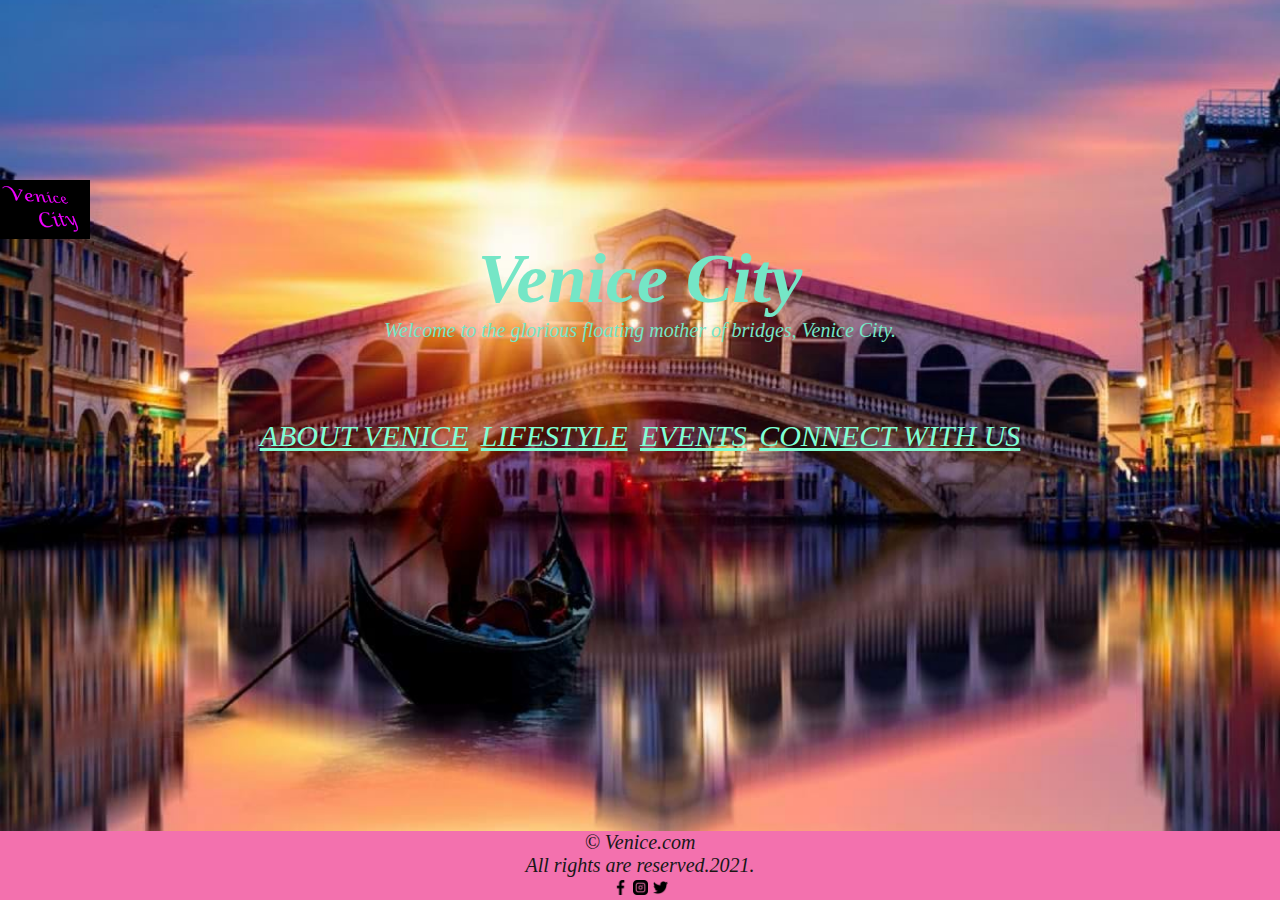
<file: index.html>
<!DOCTYPE html>
 <html>
   <head>
     <title>Venice City</title>
	   <meta charset = "UTF8">
    
         

 <link href="style.css" rel="stylesheet">
 </head>
   <body>
         <section id=banner>
            <div class="banner-text">
               <img src="venicecitylogo.png" alt="Venice City Logo" style="width: 7%; display: block; margin-top: left;">
                <h1>Venice City</h1>
               <p>
                 Welcome to the glorious floating mother of bridges, Venice City. 
              </p>
              <br>
              <div class="nav">
                <nav>
                   <ul>
                     <a href="about.html">ABOUT VENICE</a>
                     <a href="lifestyle.html">LIFESTYLE</a> 
                     <a href="events.html">EVENTS</a>
                     <a href="contacts.html">CONNECT WITH US</a> 
                   </ul>
                </nav>
             </div>
       <div class="footer">
           &copy; Venice.com
           <br>
           All rights are reserved.2021.
           <br>
           <img src="facebook.png" alt="facebook logo" width="15">
           <img src="instagram (1).png" alt="instagram logo" width="15">
           <img src="twitter.png" alt="twitter logo" width="15">
       </div>
   </body>
 </html>
</file>
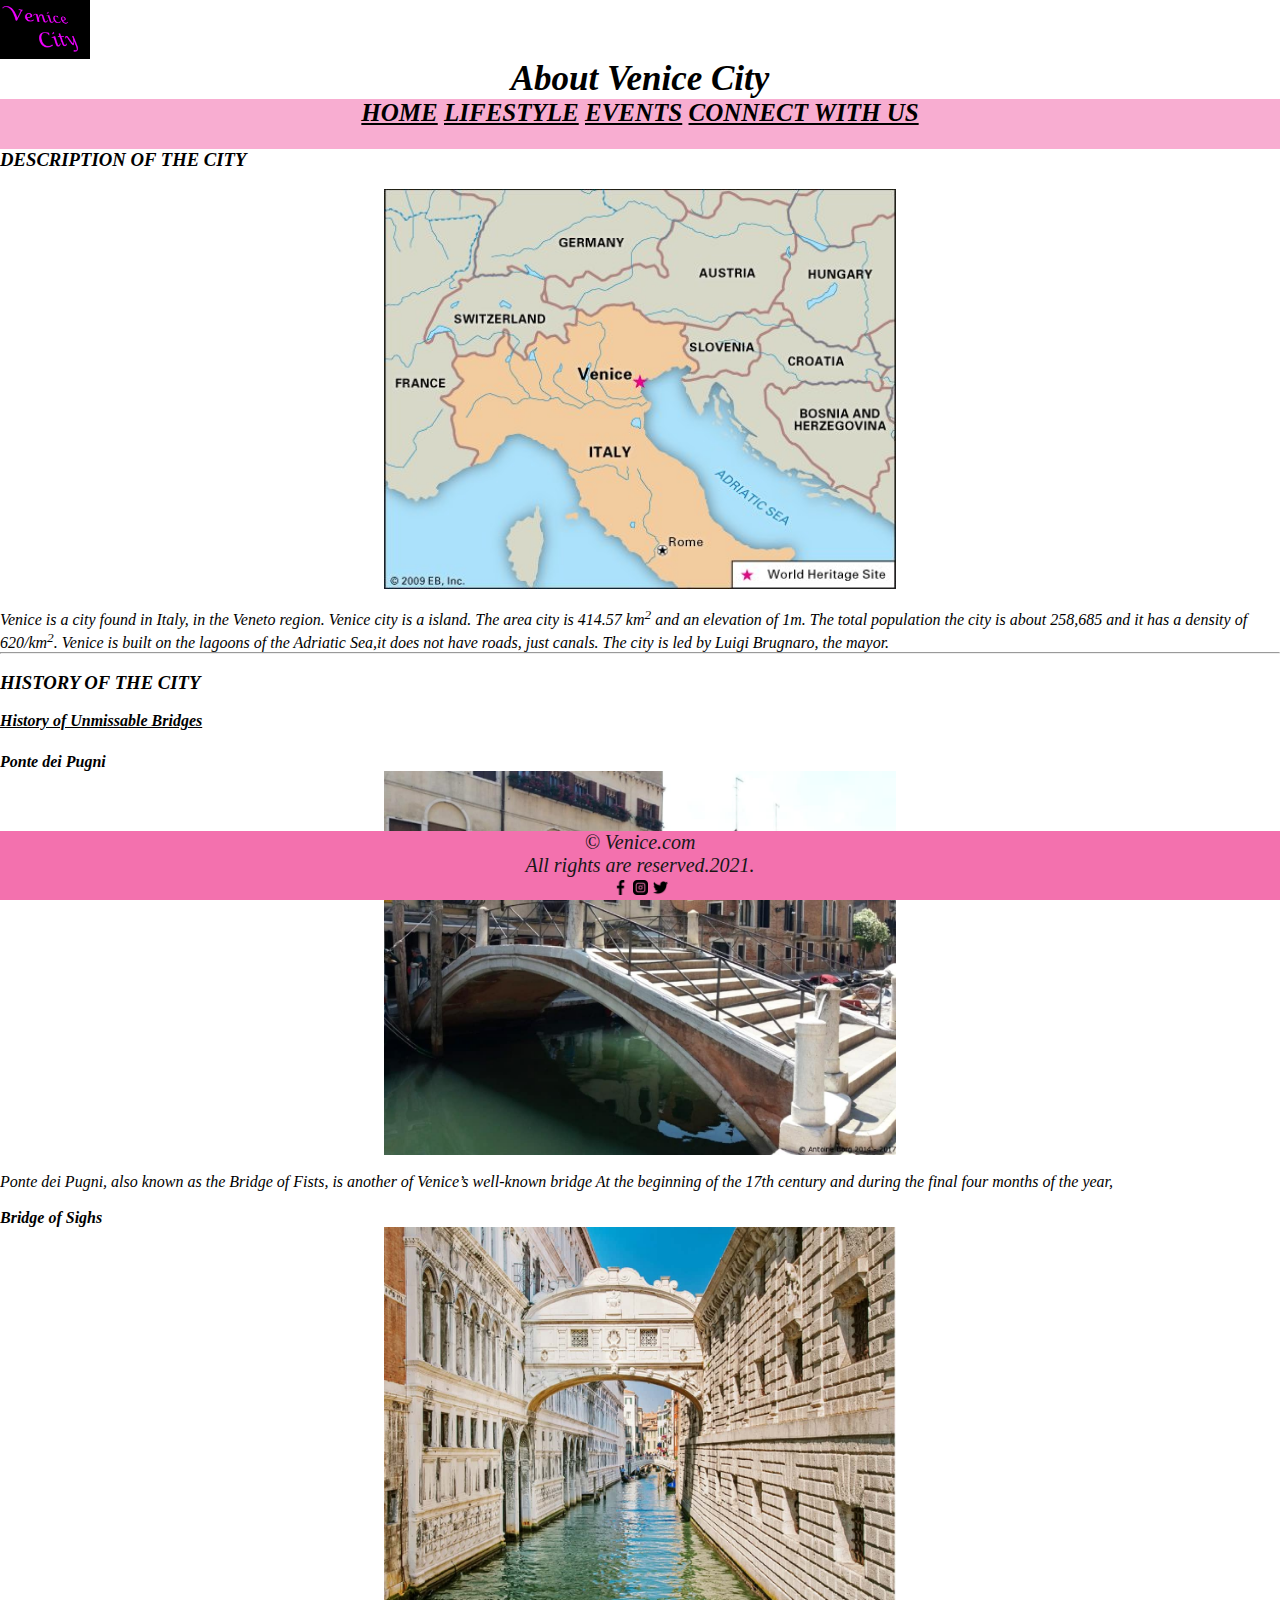
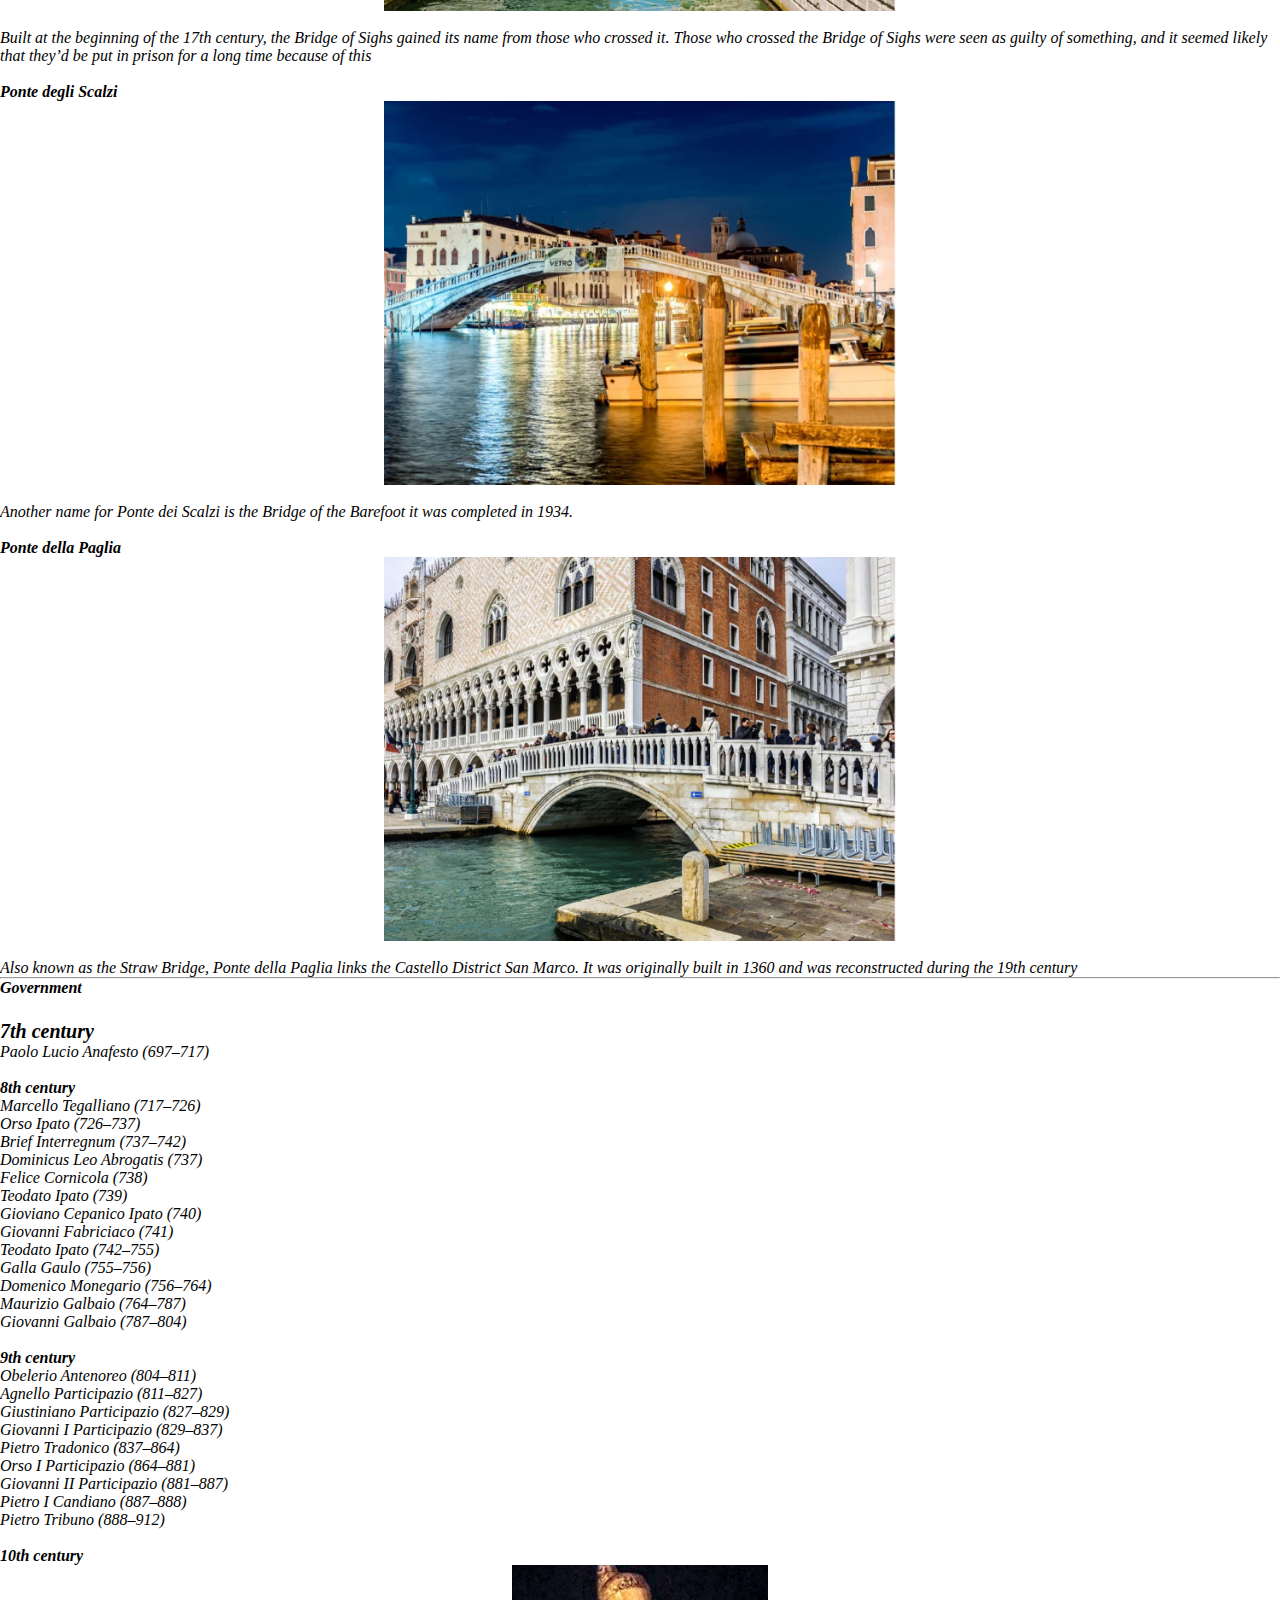
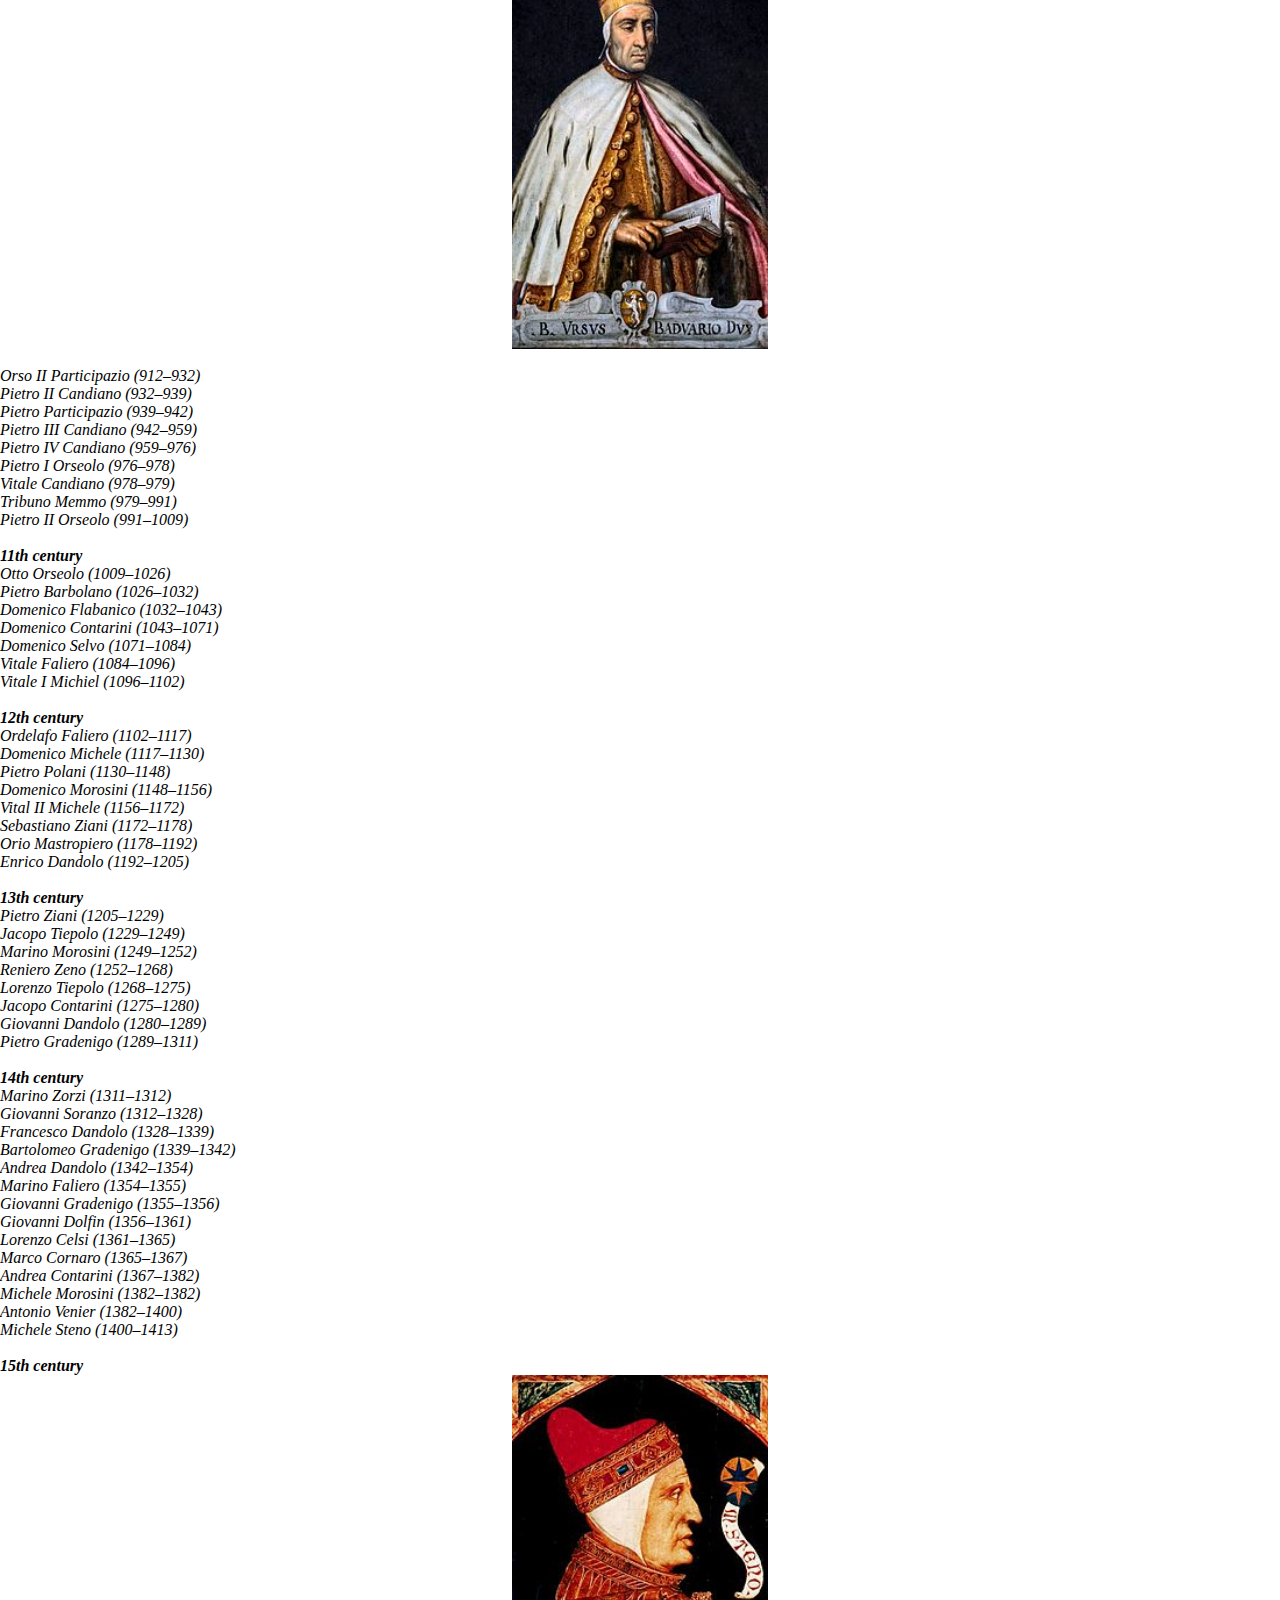
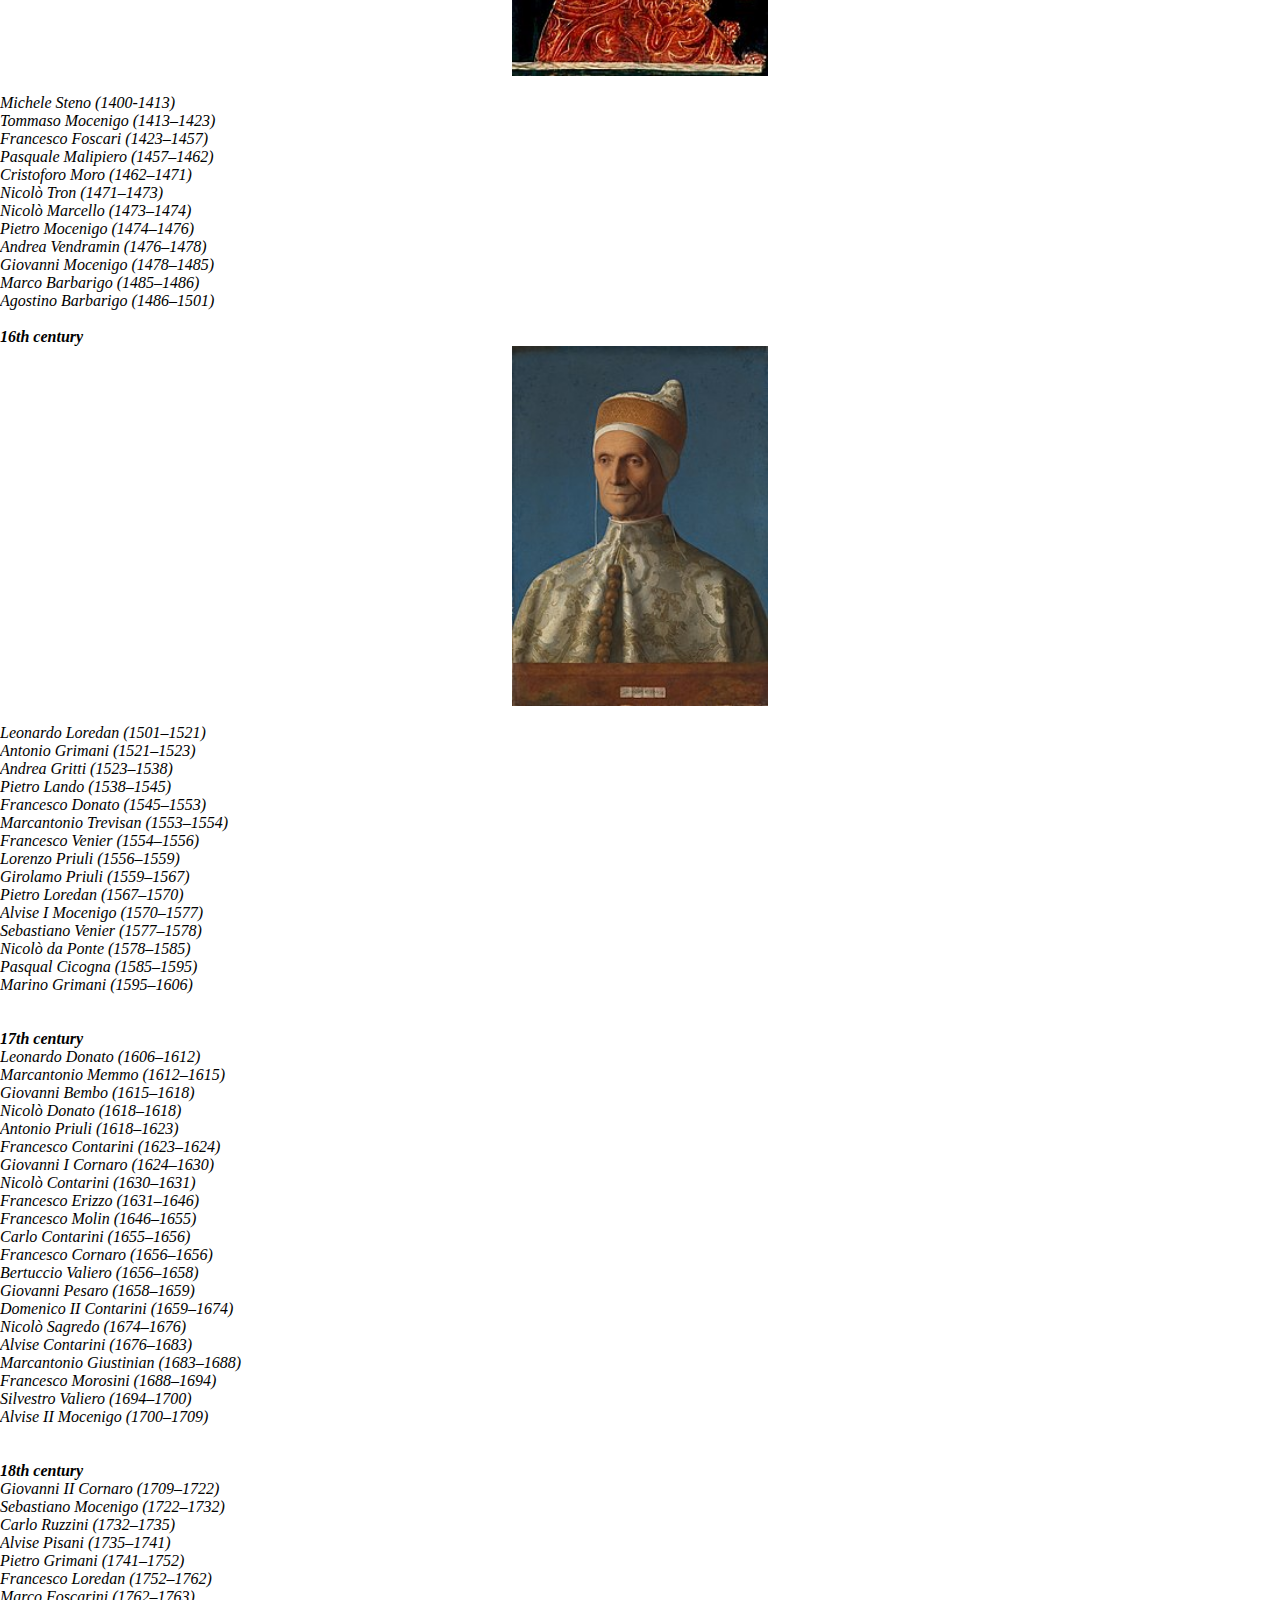
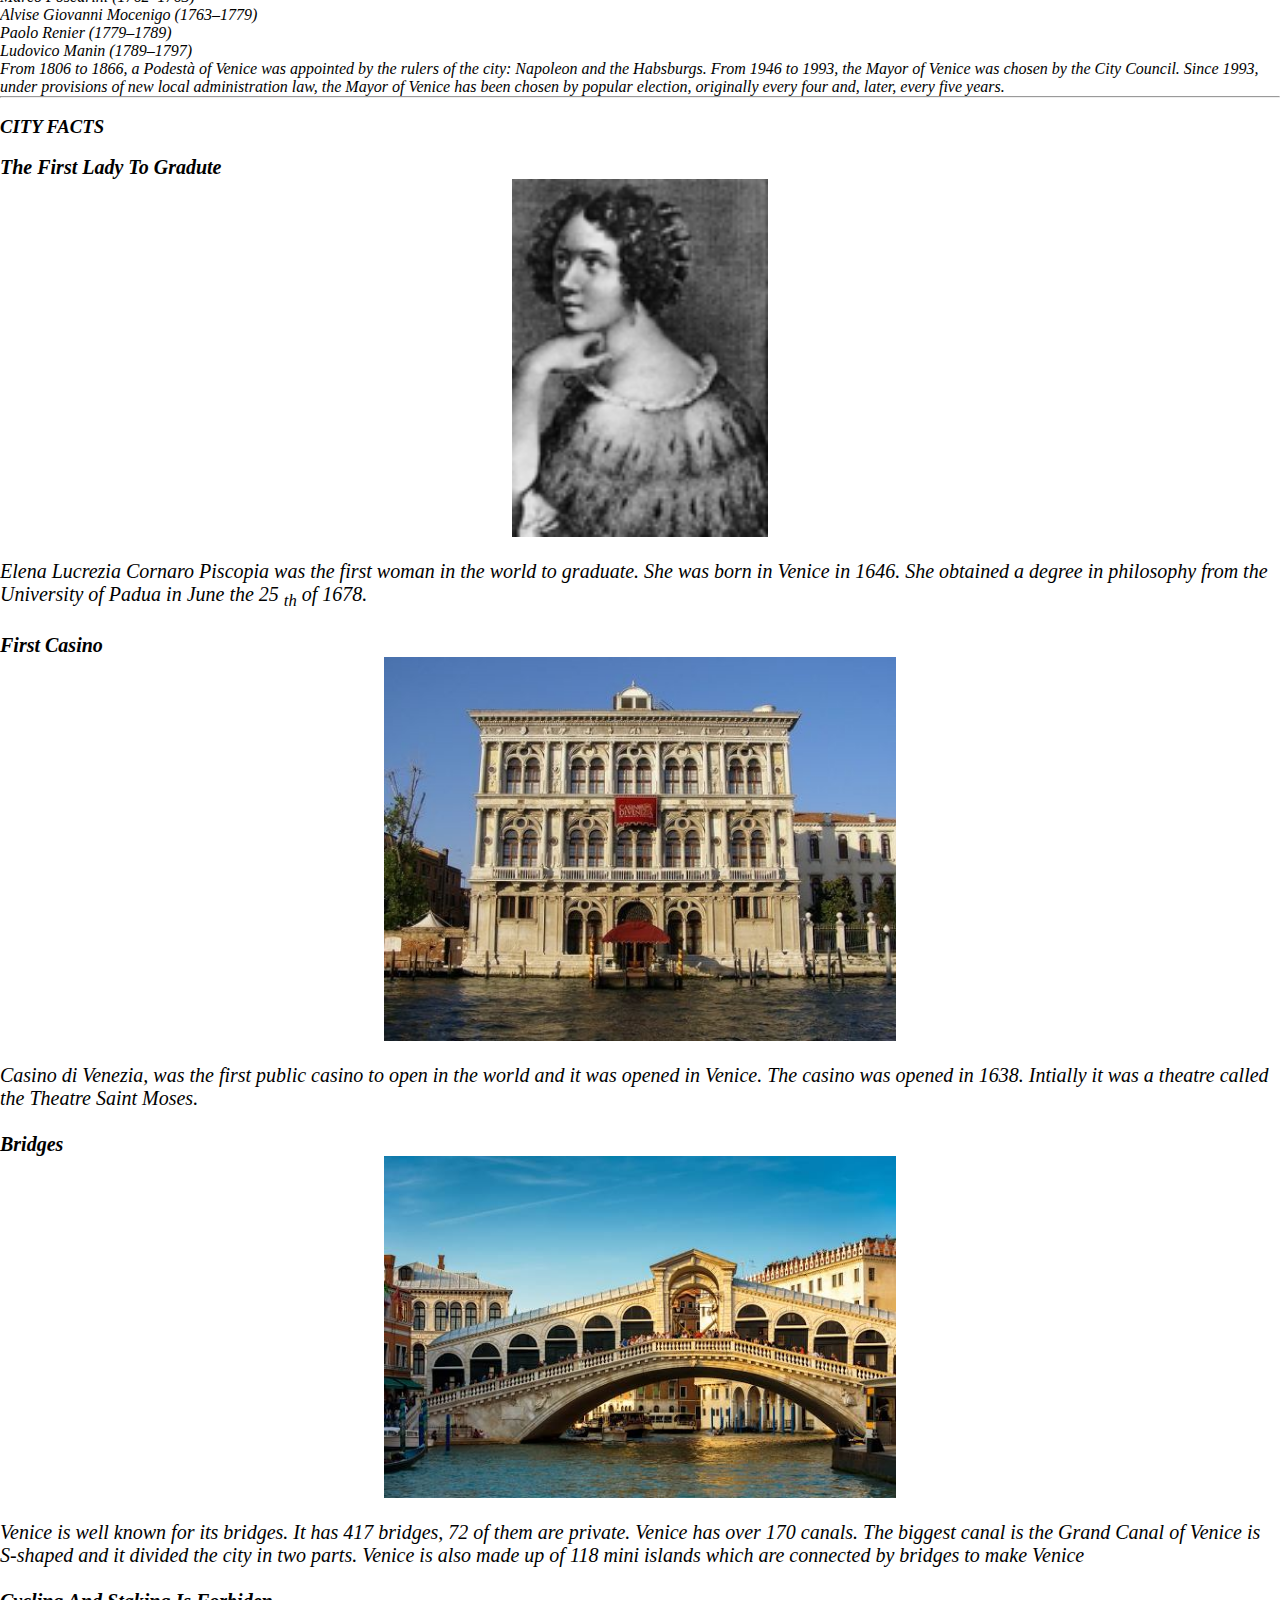
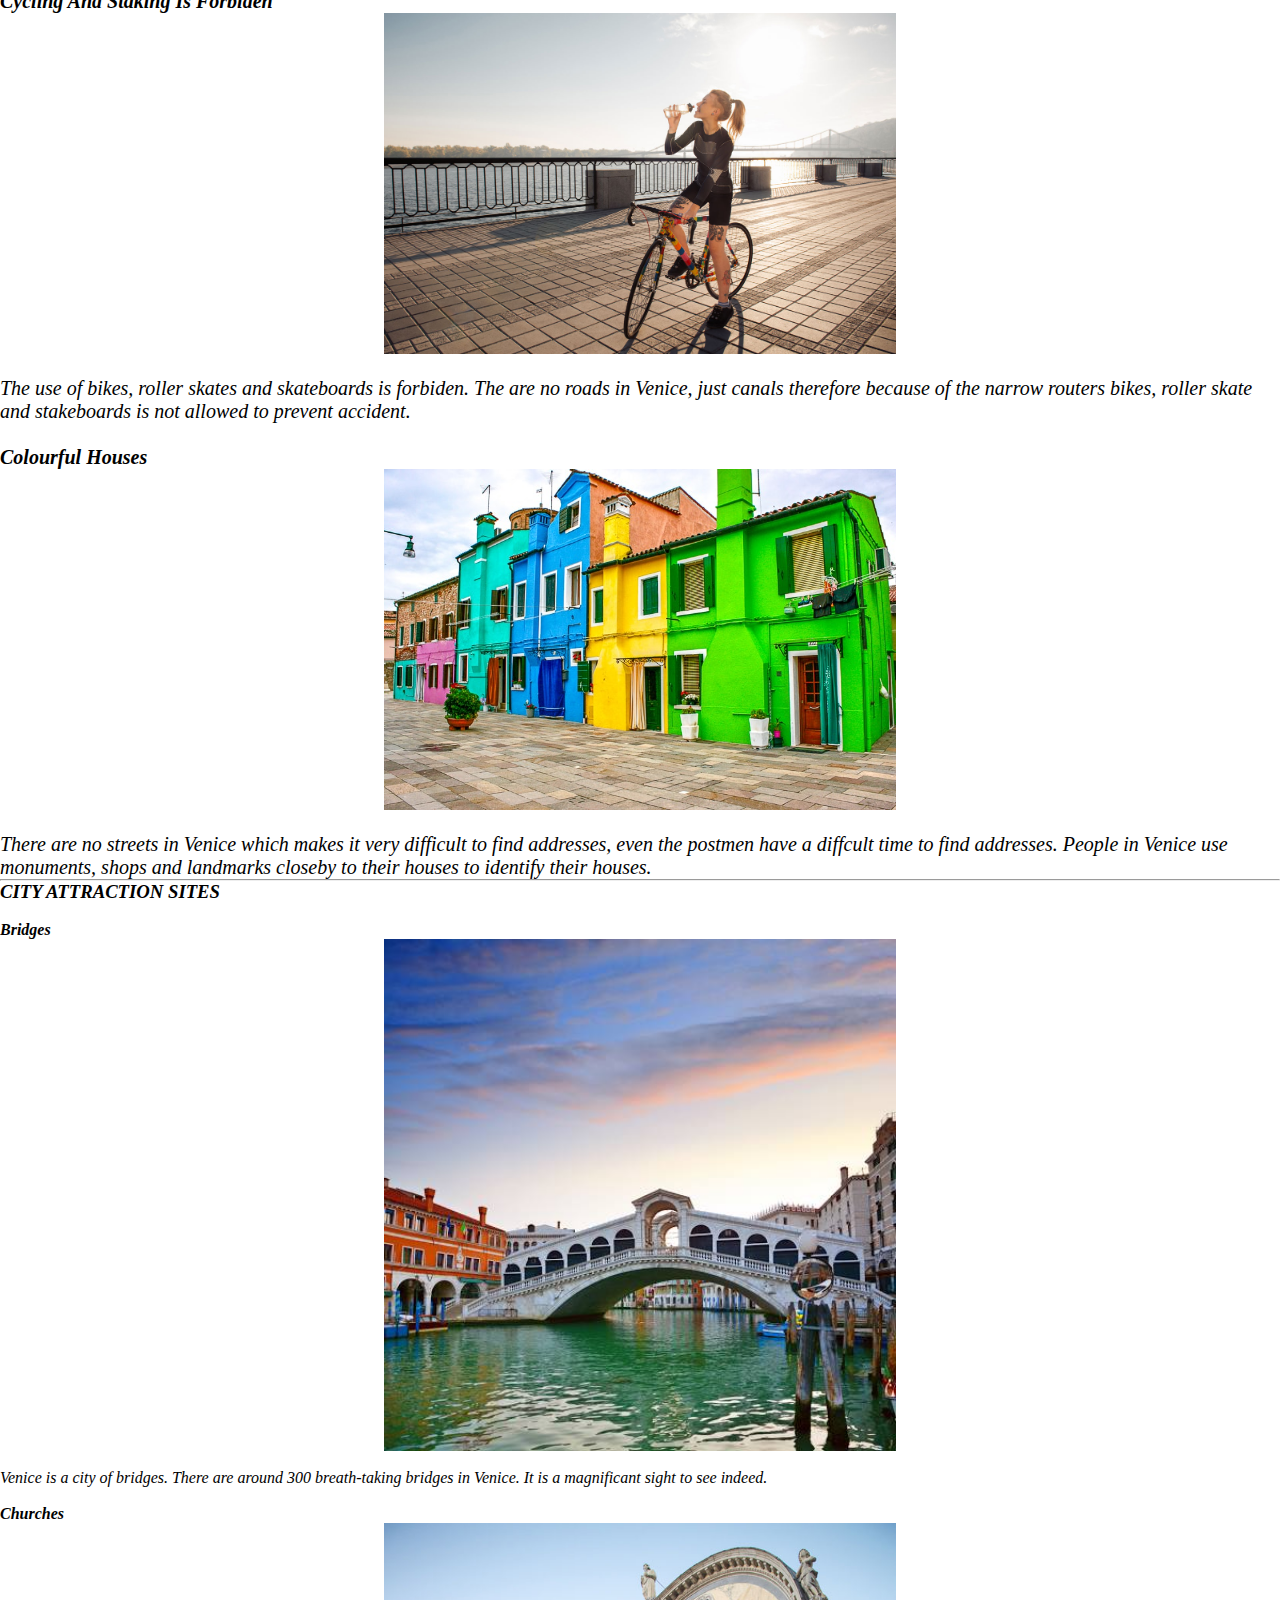
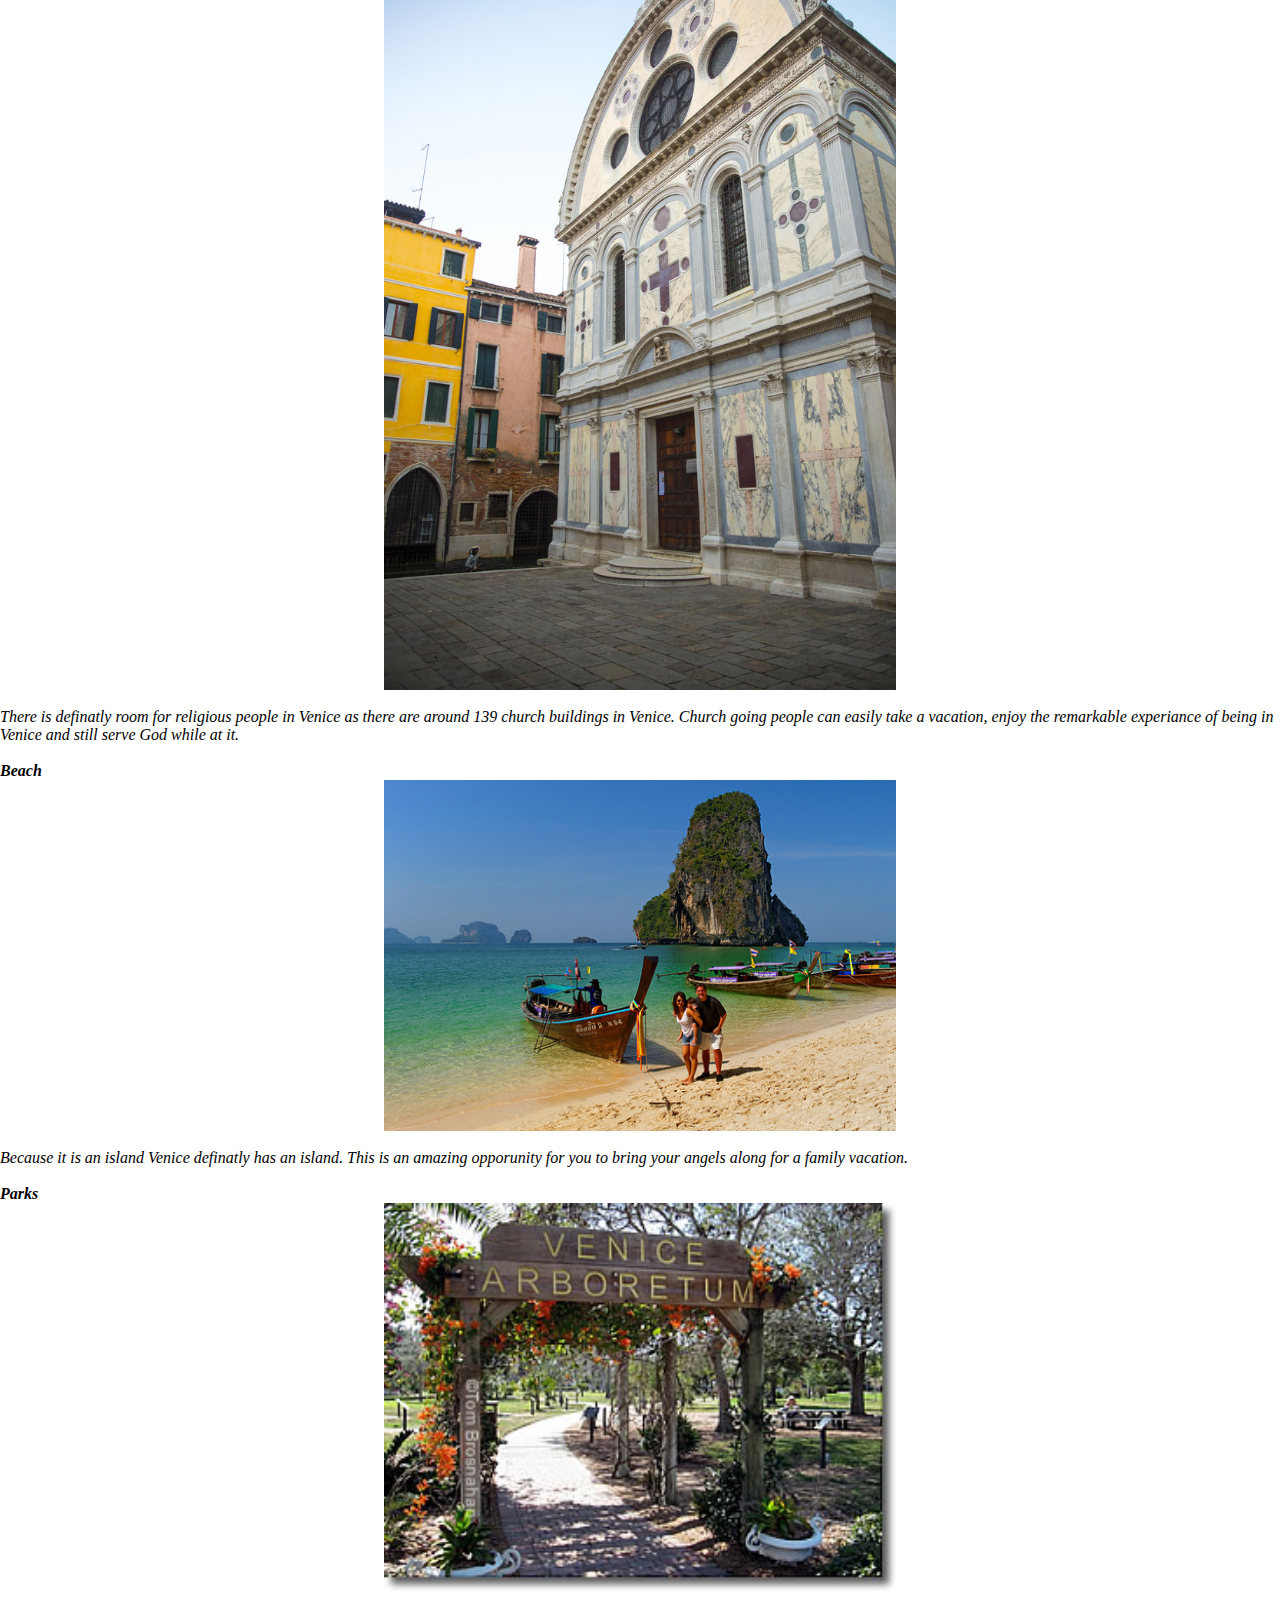
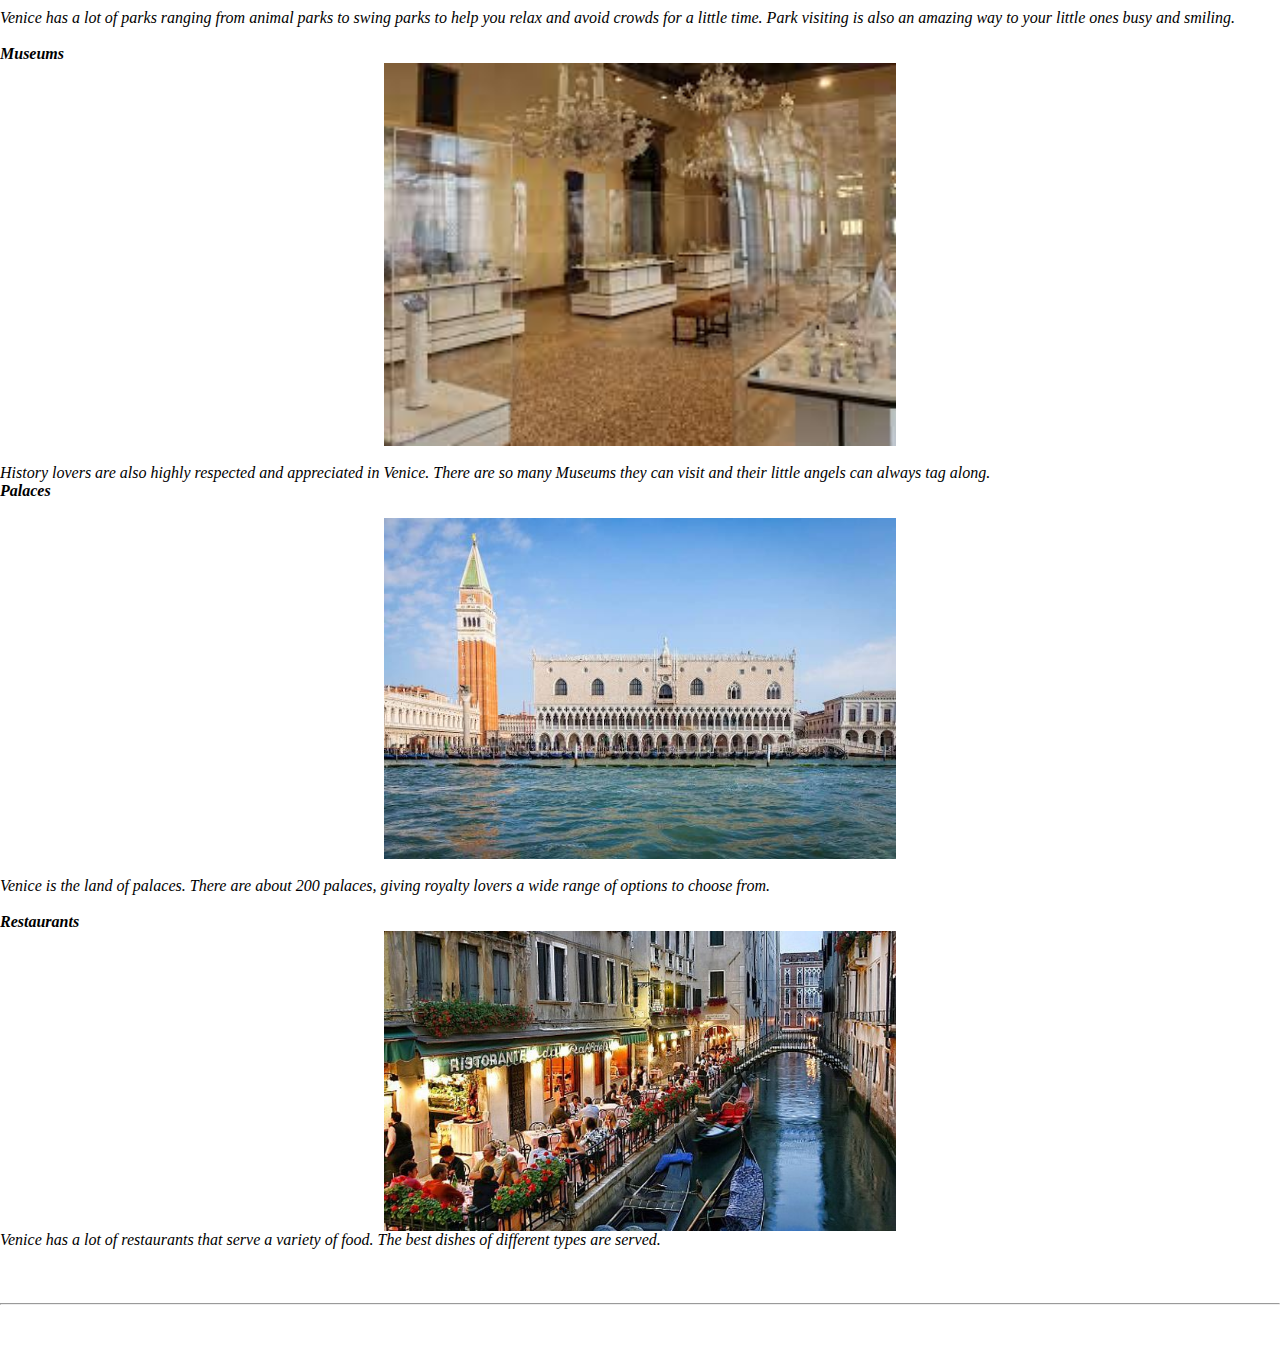
<file: about.html>
<!DOCTYPE html>
 <html>
   <head>
      <title>Venice City | About</title>
     <meta name="description" charset = "UTF8">
     <style>
        
</style>
<link href="style.css" rel="stylesheet">
   </head>
   <body>
       <header>
        <img src="venicecitylogo.png" alt="Venice City Logo" style="width: 7%; display: block; margin-top: left;">
            <h1>
              <strong>About Venice City</strong>
           <div class="menu">
             <nav>
                <ul>
                  <a href="index.html"> HOME</a>
                  <a href="lifestyle.html"> LIFESTYLE</a> 
                  <a href="events.html"> EVENTS</a>
                  <a href="contacts.html"> CONNECT WITH US</a> 
                </ul>
             </nav>
          </div>
       </header>
       
           <p >
             <h3><strong>DESCRIPTION OF THE CITY</strong></h3>
             <br>
             <img src="locator-World-Heritage-Venice-Italy.jpg" alt="image of the map showing the location of the Venice city" style="width:40%; display: block; margin-left: auto; margin-right: auto;">
             <br>
             Venice is a city found in Italy, in the Veneto region. Venice city is a island. The area city is 
             414.57 km<sup>2</sup> and an elevation of 1m. The total population the city is about 258,685 and it has a density of 
             620/km<sup>2</sup>. Venice is built on the lagoons of the Adriatic Sea,it does not have roads, just canals. 
             The city is led by Luigi Brugnaro, the mayor.
           </p>
           <p>
             <hr>
             <br>
             <h3><strong>HISTORY OF THE CITY</strong></h3>
             <br>
               <u><strong>History of Unmissable Bridges</strong></u>
               <br>
               <p>
                 <br>
                 <ul>
                   <strong>Ponte dei Pugni</strong>
                   <br>
                   <img src="ponte-dei-pugni-bridge-venice.jpg" alt="the ponte dei pugni bridge" style="width:40%; display: block; margin-left: auto; margin-right: auto;">
                   <br>
                   Ponte dei Pugni, also known as the Bridge of Fists, is another of Venice’s well-known bridge
                   At the beginning of the 17th century and during the final four months of the year,
                    <br>
                    <br>
                   <strong>Bridge of Sighs</strong>
                   <br>
                   <img src="bridge-of-sighs-venice.jpg" alt="the bridge of sighs" style="width:40%; display: block; margin-left: auto; margin-right: auto;">
                   <br>
                   Built at the beginning of the 17th century, the Bridge of Sighs
                   gained its name from those who crossed it. Those who crossed the Bridge of Sighs were seen as 
                   guilty of something, and it seemed likely that they’d be put in prison for a long time because of this
                   <br>
                   <br>
                   <strong>Ponte degli Scalzi</strong>
                   <br>
                   <img src="ponte-degli-scalzi-bridge-venice.jpg" alt="the ponte degli scalzi" style="width:40%; display: block; margin-left: auto; margin-right: auto;">
                   <br>
                   Another name for Ponte dei Scalzi is the Bridge of the Barefoot
                   it was completed in 1934. 
                   <br>
                   <br>
                   <strong>Ponte della Paglia</strong>
                   <br>
                   <img src="ponte-della-paglia-bridge-venice.jpg" alt="the ponte della paglia bridge" style="width:40%; display: block; margin-left: auto; margin-right: auto;">
                   <br>
                   Also known as the Straw Bridge, Ponte della Paglia links the Castello District
                   San Marco. It was originally built in 1360 and was reconstructed during the 19th century
                 </ul>
                </p>
             <hr>
              <strong>Government</strong>
                 <p>
                   <br>
                   <strong>7th century</strong>
                     <br>
                   <ul>
                    Paolo Lucio Anafesto (697–717) 
                   </ul>
                     <br>
                   <strong>8th century</strong>
                     <br>
                   <ul>
                     Marcello Tegalliano (717–726)
                     <br>
                     Orso Ipato (726–737) 
                     <br>
                     Brief Interregnum (737–742) 
                     <br>
                     Dominicus Leo Abrogatis (737)
                     <br>
                     Felice Cornicola (738)
                     <br>
                     Teodato Ipato (739)
                     <br>
                     Gioviano Cepanico Ipato (740)
                     <br>
                     Giovanni Fabriciaco (741)
                     <br>
                     Teodato Ipato (742–755) 
                     <br>
                     Galla Gaulo (755–756) 
                     <br>
                     Domenico Monegario (756–764)
                     <br> 
                     Maurizio Galbaio (764–787)
                     <br>
                     Giovanni Galbaio (787–804) 
                   </ul>
                     <br>
                   <strong>9th century</strong>
                     <br>
                   <ul>
                     Obelerio Antenoreo (804–811) 
                     <br>
                     Agnello Participazio (811–827)
                     <br>
                     Giustiniano Participazio (827–829)
                     <br>
                     Giovanni I Participazio (829–837)
                     <br> 
                     Pietro Tradonico (837–864) 
                     <br>
                     Orso I Participazio (864–881)
                     <br>
                     Giovanni II Participazio (881–887) 
                     <br>
                     Pietro I Candiano (887–888) 
                     <br>
                     Pietro Tribuno (888–912)
                   </ul>
                     <br>
                   <strong>10th century</strong>
                     <br>
                     <img src="Orso_II_Participazio goverance((10th generation).jpg" alt="image of Orso II Participazio" style="width:20%; display: block; margin-left: auto; margin-right: auto;">
                     <br>
                   <ul>
                     Orso II Participazio (912–932)
                     <br>
                     Pietro II Candiano (932–939)
                     <br>
                     Pietro Participazio (939–942)
                     <br>
                     Pietro III Candiano (942–959)
                     <br>
                     Pietro IV Candiano (959–976)
                     <br> 
                     Pietro I Orseolo (976–978)
                     <br> 
                     Vitale Candiano (978–979)
                     <br> 
                     Tribuno Memmo (979–991)
                     <br>
                     Pietro II Orseolo (991–1009)
                   </ul>
                     <br>
                   <strong>11th century</strong>
                     <br>
                   <ul>
                     Otto Orseolo (1009–1026) 
                     <br>
                     Pietro Barbolano (1026–1032)
                     <br> 
                     Domenico Flabanico (1032–1043)
                     <br>
                     Domenico Contarini (1043–1071)
                     <br>
                     Domenico Selvo (1071–1084)
                     <br> 
                     Vitale Faliero (1084–1096)
                     <br>
                     Vitale I Michiel (1096–1102)
                   </ul>
                     <br>
                   <strong>12th century</strong>
                    <br>
                   <ul>
                     Ordelafo Faliero (1102–1117)
                     <br>
                     Domenico Michele (1117–1130)
                     <br>
                     Pietro Polani (1130–1148)
                     <br>
                     Domenico Morosini (1148–1156)
                     <br>
                     Vital II Michele (1156–1172)
                     <br>
                     Sebastiano Ziani (1172–1178)
                     <br>
                     Orio Mastropiero (1178–1192)
                     <br>
                     Enrico Dandolo (1192–1205)
                   </ul>
                     <br>
                   <strong>13th century</strong>
                     <br>
                   <ul>
                     Pietro Ziani (1205–1229)
                     <br>
                     Jacopo Tiepolo (1229–1249)
                     <br>
                     Marino Morosini (1249–1252)
                     <br>
                     Reniero Zeno (1252–1268)
                     <br>
                     Lorenzo Tiepolo (1268–1275)
                     <br>
                     Jacopo Contarini (1275–1280)
                     <br>
                     Giovanni Dandolo (1280–1289)
                     <br>
                     Pietro Gradenigo (1289–1311)
                   </ul>
                     <br>
                   <strong>14th century</strong>
                     <br>
                   <ul>
                     Marino Zorzi (1311–1312)
                     <br>
                     Giovanni Soranzo (1312–1328)
                     <br>
                     Francesco Dandolo (1328–1339)
                     <br>
                     Bartolomeo Gradenigo (1339–1342)
                     <br>
                     Andrea Dandolo (1342–1354)
                     <br>
                     Marino Faliero (1354–1355) 
                     <br>
                     Giovanni Gradenigo (1355–1356)
                     <br>
                     Giovanni Dolfin (1356–1361)
                     <br>
                     Lorenzo Celsi (1361–1365)
                     <br>
                     Marco Cornaro (1365–1367)
                     <br>
                     Andrea Contarini (1367–1382)
                     <br>
                     Michele Morosini (1382–1382)
                     <br>
                     Antonio Venier (1382–1400)
                     <br>
                     Michele Steno (1400–1413)
                   </ul>
                   <br>
                   <strong>15th century</strong>
                   <br>
                   <img src="Michele_Steno 1400-1413.jpg" alt="image of Michele Steno" style="width:20%; display: block; margin-left: auto; margin-right: auto;">
                   <br>
                   <ul>
                     Michele Steno (1400-1413)
                     <br>
                     Tommaso Mocenigo (1413–1423)
                     <br>
                     Francesco Foscari (1423–1457) 
                     <br>
                     Pasquale Malipiero (1457–1462)
                     <br>
                     Cristoforo Moro (1462–1471)
                     <br>
                     Nicolò Tron (1471–1473)
                     <br>
                     Nicolò Marcello (1473–1474)
                     <br>
                     Pietro Mocenigo (1474–1476)
                     <br>
                     Andrea Vendramin (1476–1478)
                     <br>
                     Giovanni Mocenigo (1478–1485)
                     <br>
                     Marco Barbarigo (1485–1486)
                     <br>
                     Agostino Barbarigo (1486–1501)
                   </ul>
                   <br>
                   <strong>16th century</strong>
                   <br>
                   <img src="Leonardo Loredan (16th generation).jpg" alt="image of Leonardo Loredan" style="width:20%; display: block; margin-left: auto; margin-right: auto;">
                   <br>
                   <ul>                 
                     Leonardo Loredan (1501–1521)
                     <br>
                     Antonio Grimani (1521–1523)
                     <br>
                     Andrea Gritti (1523–1538)
                     <br>
                     Pietro Lando (1538–1545)
                     <br>
                     Francesco Donato (1545–1553)
                     <br>
                     Marcantonio Trevisan (1553–1554)
                     <br>
                     Francesco Venier (1554–1556)
                     <br>
                     Lorenzo Priuli (1556–1559)
                     <br>
                     Girolamo Priuli (1559–1567)
                     <br>
                     Pietro Loredan (1567–1570)
                     <br>
                     Alvise I Mocenigo (1570–1577)
                     <br>
                     Sebastiano Venier (1577–1578)
                     <br>
                     Nicolò da Ponte (1578–1585)
                     <br>
                     Pasqual Cicogna (1585–1595)
                     <br>
                     Marino Grimani (1595–1606)
                   </ul>
                   <br>
                   <br>
                   <strong>17th century</strong>
                   <br>
                   <ul>
                     Leonardo Donato (1606–1612)
                     <br>
                     Marcantonio Memmo (1612–1615)
                     <br>
                     Giovanni Bembo (1615–1618)
                     <br>
                     Nicolò Donato (1618–1618)
                     <br>
                     Antonio Priuli (1618–1623)
                     <br>
                     Francesco Contarini (1623–1624)
                     <br>
                     Giovanni I Cornaro (1624–1630)
                     <br>
                     Nicolò Contarini (1630–1631)
                     <br>
                     Francesco Erizzo (1631–1646)
                     <br>
                     Francesco Molin (1646–1655)
                     <br>
                     Carlo Contarini (1655–1656)
                     <br>
                     Francesco Cornaro (1656–1656)
                     <br>
                     Bertuccio Valiero (1656–1658)
                     <br>
                     Giovanni Pesaro (1658–1659)
                     <br>
                     Domenico II Contarini (1659–1674)
                     <br>
                     Nicolò Sagredo (1674–1676)
                     <br>
                     Alvise Contarini (1676–1683)
                     <br>
                     Marcantonio Giustinian (1683–1688)
                     <br>
                     Francesco Morosini (1688–1694)
                     <br>
                     Silvestro Valiero (1694–1700)
                     <br>
                     Alvise II Mocenigo (1700–1709)
                   </ul>
                   <br>
                   <br>
                   <strong>18th century</strong>
                   <br>
                   <ul>                
                     Giovanni II Cornaro (1709–1722)
                     <br>
                     Sebastiano Mocenigo (1722–1732)
                     <br>
                     Carlo Ruzzini (1732–1735)
                     <br>
                     Alvise Pisani (1735–1741)
                     <br>
                     Pietro Grimani (1741–1752)
                     <br>
                     Francesco Loredan (1752–1762)
                     <br>
                     Marco Foscarini (1762–1763)
                     <br>
                     Alvise Giovanni Mocenigo (1763–1779)
                     <br>
                     Paolo Renier (1779–1789)
                     <br>
                     Ludovico Manin (1789–1797)
                     <br>
                     From 1806 to 1866, a Podestà of Venice was appointed by the rulers of the city: Napoleon and the Habsburgs.  
                     From 1946 to 1993, the Mayor of Venice was chosen by the City Council. 
                     Since 1993, under provisions of new local administration law, the Mayor of
                     Venice has been chosen by popular election, originally every four and, later, every five years. 
                   </ul>                                     
                 </p>
             <hr>
            <br>
             <h3><strong>CITY FACTS</strong></h3>
             <br>
             <p>
              <strong>The First Lady To Gradute</strong>
              <br>
               <img src="the first lady to graduate.jpg" alt="photo of the first lady to graduate" style="width:20%; display: block; margin-left: auto; margin-right: auto;">
               <br>
               Elena Lucrezia Cornaro Piscopia was the first woman in the world to graduate. She was born in 
               Venice in 1646. She obtained a degree in philosophy from the University of Padua in June the 25
               <sub>th</sub> of 1678.
               <br>
               <br>
               <strong>First Casino</strong>
               <br>
               <img src="casino-di-venezia-480x360.jpg" alt="photo of casino di venezia" style="width:40%; display: block; margin-left: auto; margin-right: auto;">
               <br>
               
               Casino di Venezia, was the first public casino to open in the world and it was opened in Venice.
               The casino was opened in 1638. Intially it was a theatre called the Theatre Saint Moses.
               <br>
               <br> 
               <strong>Bridges</strong>
               <br>
               <img src="images-rialto bridge.jpg" alt="a photo of a bridge" style="width:40%; display: block; margin-left: auto; margin-right: auto;">
               <br>
               Venice is well known for its bridges. It has 417 bridges, 72 of them are private. Venice has over 
               170 canals. The biggest canal is the Grand Canal of Venice is S-shaped and it divided the city in two parts.
               Venice is also made up of 118 mini islands which are connected by bridges to make Venice
               <br>
               <br>
               <strong>Cycling And Staking Is Forbiden</strong>
               <br>
               <img src="lady cycling.jpg" alt="person cycling" style="width:40%; display: block; margin-left: auto; margin-right: auto;">
               <br>
               The use of bikes, roller skates and skateboards is forbiden. The are no roads in Venice, just canals 
               therefore because of the narrow routers bikes, roller skate and stakeboards is not 
               allowed to prevent accident. 
               <br>
               <br>
               <strong>Colourful Houses</strong>
               <br>
               <img src="colourful-houses.jpg" alt="photo of bright houses" style="width:40%; display: block; margin-left: auto; margin-right: auto;">
               <br>
               There are no streets in Venice which makes it very difficult to find addresses, even the postmen
               have a diffcult time to find addresses. People in Venice use monuments, shops and landmarks closeby 
               to their houses to identify their houses.
             </p>
            
             <hr>
             <h3><STRONG>CITY ATTRACTION SITES</STRONG></h3>
             <br>
             <strong>Bridges</strong>
             <br>
             <img src="images(rialto bridge).jpg" alt="image of a bridge" style="width:40%; display: block; margin-left: auto; margin-right: auto;">
             <br>
             Venice is a city of bridges. There are around 300 breath-taking bridges in Venice. It is a magnificant
             sight to see indeed.
             <br>
             <br>
             <strong>Churches</strong>
             <br>
             <img src="Church-of-Santa-Maria-dei-Miracoli-Venice.jpg" alt="image of a church" style="width:40%; display: block; margin-left: auto; margin-right: auto;">
             <br>
             There is definatly room for religious people in Venice as there are around 139 church buildings in Venice.
             Church going people can easily take a vacation, enjoy the remarkable experiance of being in Venice and 
             still serve God while at it.
             <br>
             <br>
             <strong>Beach</strong>
             <br>
             <img src="beach.jpg" alt="photo of the beach" style="width:40%; display: block; margin-left: auto; margin-right: auto;">
             <br>
             Because it is an island Venice definatly has an island. This is an amazing opporunity for you to 
             bring your angels along for a family vacation.
             <br>
             <br>
             <strong>Parks</strong>
             <br>
             <img src="park.jpg" alt="image of the entrance of a park in Venice" style="width:40%; display: block; margin-left: auto; margin-right: auto;">
             <br>
             Venice has a lot of parks ranging from animal parks to swing parks to help you relax and avoid crowds for a little time. Park visiting is also
             an amazing way to your little ones busy and smiling.
             <br>
             <br>
             <strong>Museums</strong>
             <br>
             <img src="mesum.jpg" alt="photo of the interior of a museum" style="width:40%; display: block; margin-left: auto; margin-right: auto;">
             <br>
             History lovers are also highly respected and appreciated in Venice. There are so many Museums they can visit and their little angels can always tag along.
             <br>
             <strong>Palaces</strong>
             <br>
             <br>
             <img src="images(doges palace).jpg" alt="image of a palace" style="width:40%; display: block; margin-left: auto; margin-right: auto;">
             <br>
             Venice is the land of palaces. There are about 200 palaces, giving royalty lovers a wide range of options to choose from.
             <br>
             <br>
             <strong>Restaurants</strong>
             <br>
             
             <img src="restaurant.jpg" alt="image of a restaurant" style="width:40%; display: block; margin-left: auto; margin-right: auto;">
             Venice has a lot of restaurants that serve a variety of food. The best dishes of different types are served.
             <br>
             <br>
             <br>
             <br>
             <hr>  
           </p>
           <br>
           <br>
           <br>
           </div>
         <div class="footer">
           &copy; Venice.com
           <br>
           All rights are reserved.2021.
           <br>
           <img src="facebook.png" alt="facebook logo" width="15">
           <img src="instagram (1).png" alt="instagram logo" width="15">
           <img src="twitter.png" alt="twitter logo" width="15">
         </div>
   </body>
 </html>
</file>
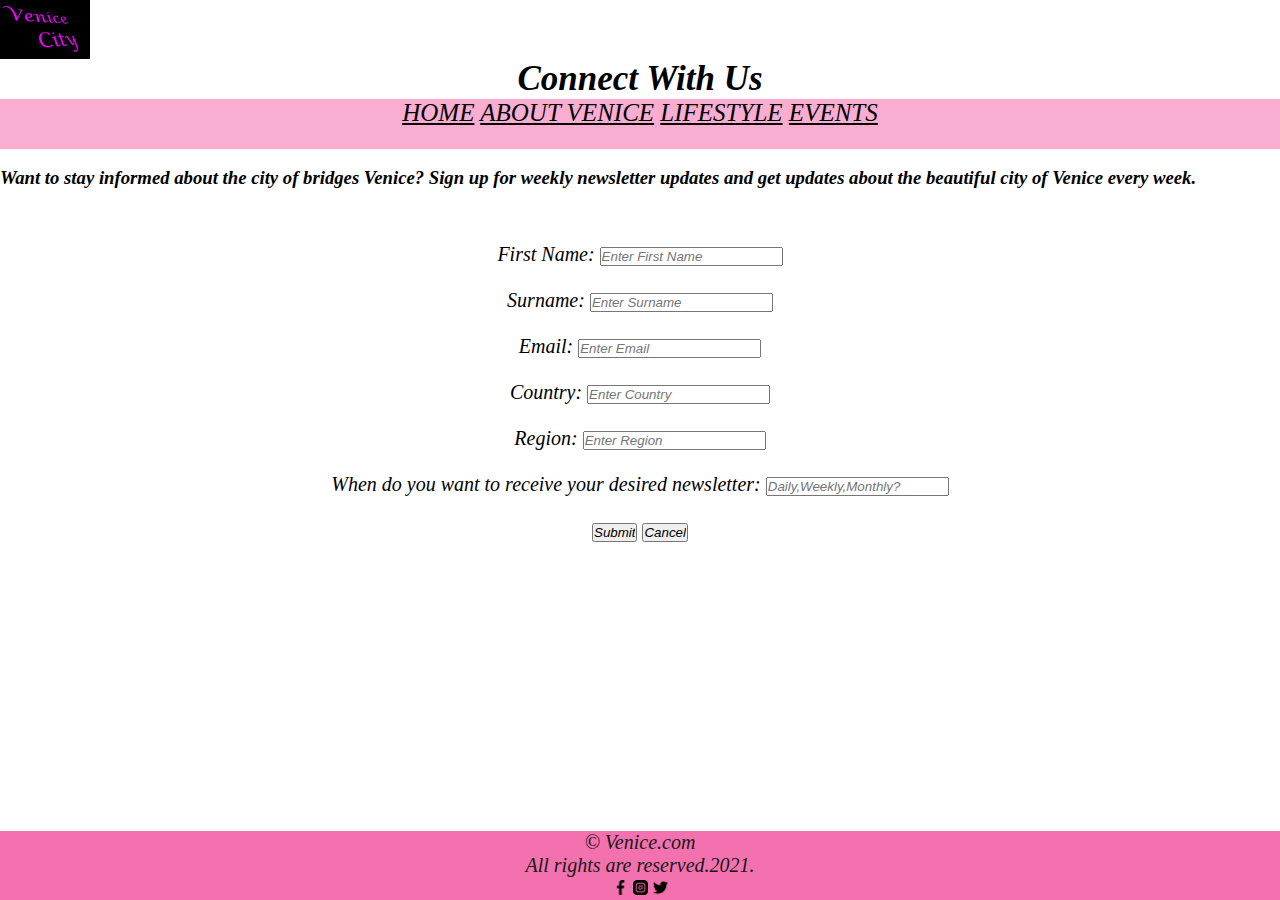
<file: contacts.html>
<!DOCTYPE html>
 <html>
        <head>
               <title>
                  Venice City | Contacts
               </title>
                <meta name="description" charset = "UTF-8">
                <style>
                   
                    
                </style>
                <link href="style.css" rel="stylesheet">
         </head>
         <body>
         <img src="venicecitylogo.png" alt="Venice City Logo" style="width: 7%; display: block; margin-top: left;">
            <strong><h1>Connect With Us</h1></strong>
            <div class="menu">
              <nav>
                 <ul>
                   <a href="index.html">HOME</a>
                   <a href="about.html">ABOUT VENICE</a> 
                   <a href="lifestyle.html">LIFESTYLE</a> 
                   <a href="events.html">EVENTS</a>
                 </ul>
              </nav>
           </div>
             <br>
                       <section>
                             <h3>Want to stay informed about the city of bridges Venice? Sign up for weekly newsletter updates and get
                             updates about the beautiful city of Venice every week.</h3>
                             <br>
                             <br>
                               <ul>
                                <br>
                                <div class="form">
                                  <form name="connectwithus" id="connectwithus" action="thankyou.html" method="GET" target="_self">
                                     <li>
                                         <label for="first name" class="lbl">First Name:</label> 
                                         <input type="text" id="firstname" name="firstname" placeholder="Enter First Name" required oninvalid="this.setCustomValidity('Please enter first name.')" oninput="this.CustomValidity('')"/>
                                     </li>
                                     <br>
                                       <li>
                                         <label for="last name" class="lbl">Surname:</label> 
                                         <input type="text" id="surname" name="surname" placeholder="Enter Surname" required oninvalid="this.setCustomValidity('Please enter first surname.')" oninput="this.CustomValidity('')"/>
                                       </li>
                                       <br>
                                       <li>
                                        <Label for="email" class="lbl">Email:</Label> 
                                        <input type="email" id="email" name="email" placeholder="Enter Email" required oninvalid="this.setCustomValidity('Please enter email.')" oninput="this.CustomValidity('')"/>
                                     </li>
                                     <br>
                                         <li>
                                           <label for="country" class="lbl">Country:</label> 
                                           <input type="text" id="country" name="country" placeholder="Enter Country" required oninvalid="this.setCustomValidity('Please enter first country.')" oninput="this.CustomValidity('')"/>
                                         </li>
                                       <br>
                                             <li>
                                               <label for="region" class="lbl">Region:</label> 
                                               <input type="text" id="region" name="region" placeholder="Enter Region" required oninvalid="this.setCustomValidity('Please enter first region.')" oninput="this.CustomValidity('')"/>
                                             </li>
                                             <br>
                                            
                                              <li>
                                                <label for="selection" class="lbl">When do you want to receive your desired newsletter:</label> 
                                                <input type="text" id="selection" name="selection" placeholder="Daily,Weekly,Monthly?" required oninvalid="this.setCustomValidity('Please enter when you want to receive the newsletter.')" oninput="this.CustomValidity('')"/>
                                              </li>
                                              <br>
                                              <li>
                                        <input type="submit" value="Submit">
                                        <input type="submit" value="Cancel">
                                      </form>  
                                    </div>  
                              </ul>
                        </section>
                        <div class="footer">
                           &copy; Venice.com 
                           <br>
                           All rights are reserved.2021.
                           <br>
                           <img src="facebook.png" alt="facebook logo" width="15">
                           <img src="instagram (1).png" alt="instagram logo" width="15">
                           <img src="twitter.png" alt="twitter logo" width="15">
                         </div>
          </body>
 </html>
</file>
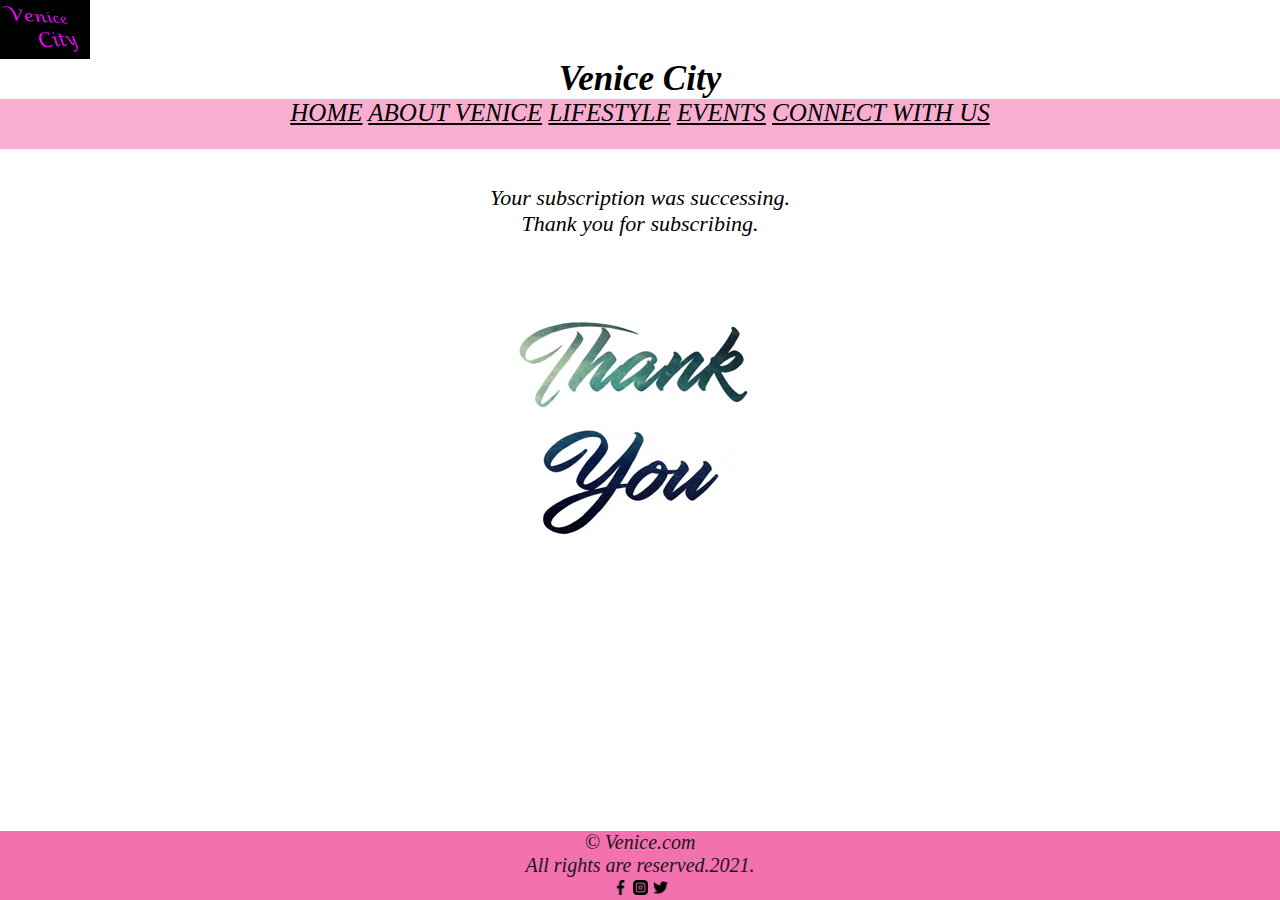
<file: thankyou.html>
<!DOCTYPE html>
 <html>
     <head>
         <title>Venice City | ThankYou</title>
         <meta name="description" charset = "UTF-8">
<style>
.thanks{
  font-size: 22px;
  text-align: center;
}
         </style>
         <link href="style.css" rel="stylesheet">
     </head>
     <body>
         <header>
          <img src="venicecitylogo.png" alt="Venice City Logo" style="width: 7%; display: block; margin-top: left;">
             <h1>
                 Venice City
             </h1>
             
             <div id="container" class="menu">  

              <nav>
                 <ul>
                   <a href="index.html">HOME</a>
                   <a href="about.html">ABOUT VENICE</a> 
                   <a href="lifestyle.html">LIFESTYLE</a> 
                   <a href="events.html">EVENTS</a>
                   <a href="contacts.html">CONNECT WITH US</a> 
                 </ul>
              </nav>
           </div>
          </header>
          <br>
          <br>
          <div class="thanks">
               Your subscription was successing.
               <br>
               
               Thank you for subscribing.
               <br>
               <img src="Thank you.gif" alt="Thank you GIF">
               
               
          </div>
          <div class="footer">
            &copy; Venice.com
            <br>
            All rights are reserved.2021.
            <br>
            <img src="facebook.png" alt="facebook logo" width="15">
            <img src="instagram (1).png" alt="instagram logo" width="15">
            <img src="twitter.png" alt="twitter logo" width="15">
        </div>
     </body>
  </html>
</file>
<file: style.css>
*{
    margin: 0;
    padding: 0;
    font-style: italic;
    font-size: 15;
  }
  #banner{
    background: url(rialto-bridge-venice.jpg);
    background-size: cover;
    background-position: center;
    height: 100vh;
  }
.banner-text h1{ 
  text-align: center;
  color: rgb(117, 230, 198);
  
  font-style: italic;
  font-size: 70px;
}
.banner-text { 
  text-align: center;
  color: rgb(117, 230, 198);
  padding-top: 180px;
  font-style: italic;
  font-size: 50px;
}

p{font-size: 20px;}
.nav a{
 color: aquamarine;
  font-size: 30px;
  background: none;
}

.footer {
  position: fixed;
  left: 0;
  bottom: 0;
  width: 100%;
  background-color: rgb(243, 113, 174);
  color: rgb(24, 23, 23);
  text-align: center;
  font-style: italic;
  font-size: 20px;
}




 /*ABOUT*/
  h1{text-align: center; font-size: 35px;}
.about.text {
    text-align: center;
    font-style: italic;
    font-size: 50px;
}
 .menu {
  color: black;
  background: rgb(248, 173, 209);
  font-style: italic;
  font-size: 25px;
  text-align: center;
  height: 50px;
 }
 .menu a{
    color:black;
    font-style: italic;
  font-size: 25px;
 }

 


/*STYLING FORMS*/
 
.form{
    text-align: center;
    font-size: 20px;
  }
  .submit{
    text-align: center;
    font-style: italic;
    font-size: 45px;
  }
</file>
